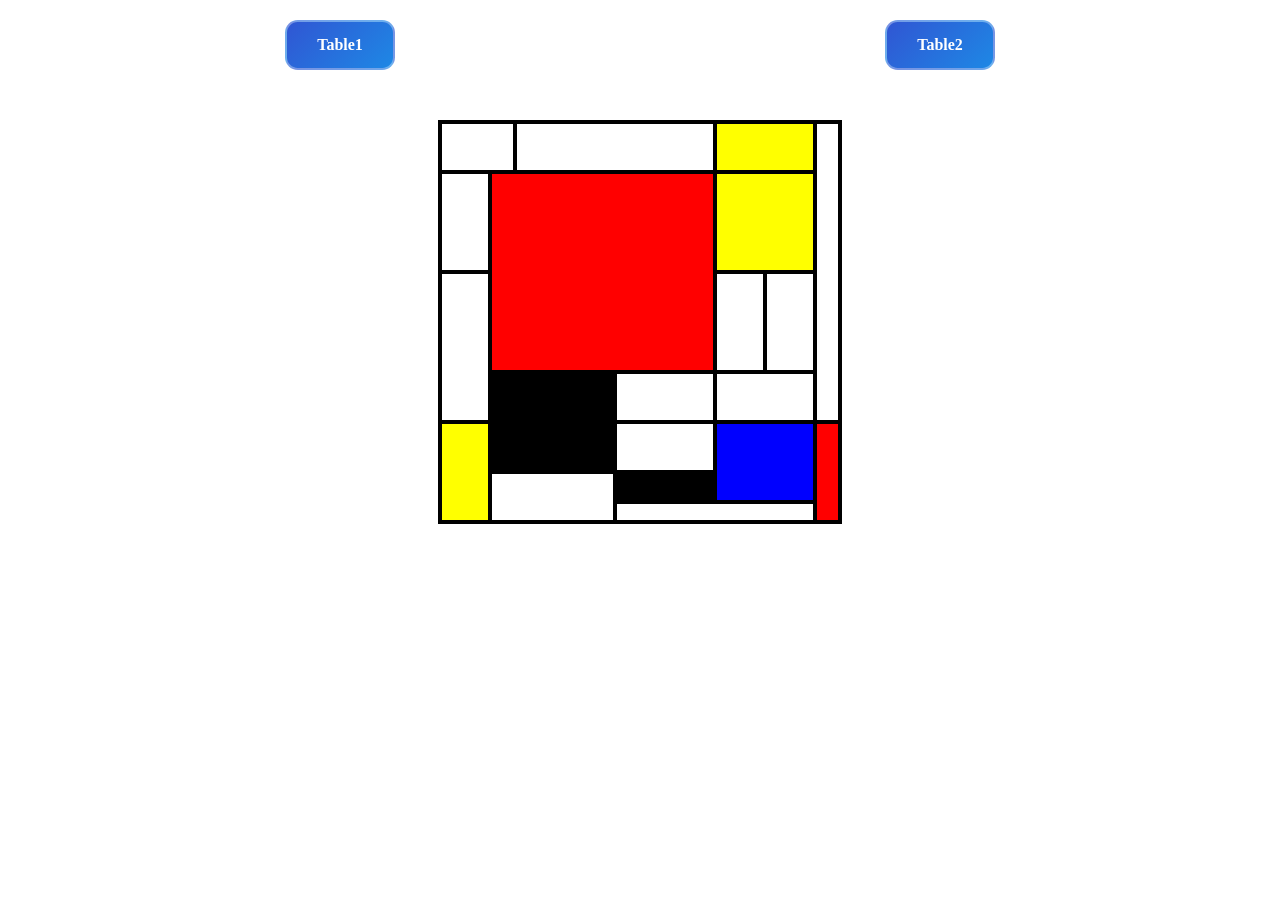
<file: index.html>
<!DOCTYPE html>
<html lang="en">

<head>
  <meta charset="UTF-8">
  <meta name="viewport" content="width=device-width, initial-scale=1.0">
  <link rel="stylesheet" href="styles/style.css">
  <title>Table</title>
</head>

<body>
  <div class="container">
    <div class="btn-box">
      <a href="table/table1.html" class="btn">Table1</a>
      <a href="table/table2.html" class="btn">Table2</a>
    </div>
    <table class="mondriana">

      <colgroup>
        <col style="width: 50px">
        <col style="width: 25px">
        <col style="width: 100px">
        <col style="width: 100px">
        <col style="width: 50px">
        <col style="width: 50px">
        <col style="width: 25px">
      </colgroup>

      <tr>
        <td colspan="2">1-2</td>
        <td colspan="2">3-4</td>
        <td colspan="2" class="yellow">5-6</td>
        <td rowspan="4">7</td>
      </tr>

      <tr>
        <td>8</td>
        <td colspan="3" rowspan="2" class="red">9-10-11 / 16-17-18</td>
        <td colspan="2" class="yellow">12-13</td>
      </tr>

      <tr>
        <td rowspan="2">15-22</td>
        <td>19</td>
        <td>20</td>
      </tr>

      <tr>
        <td colspan="2" rowspan="2" class="black">23-24 / 30-31</td>
        <td>25</td>
        <td colspan="2">26-27</td>
      </tr>

      <tr>
        <td rowspan="3" class="yellow">29-36-43</td>
        <td>32</td>
        <td colspan="2" rowspan="2" class="blue">33-34 / 40-41</td>
        <td rowspan="3" class="red">35</td>
      </tr>

      <tr>
        <td colspan="2" rowspan="2">37-38-44</td>
        <td class="black">39</td>
      </tr>

      <tr>
        <td colspan="3">45-46-47</td>
      </tr>

    </table>
  </div>
</body>

</html>
</file>
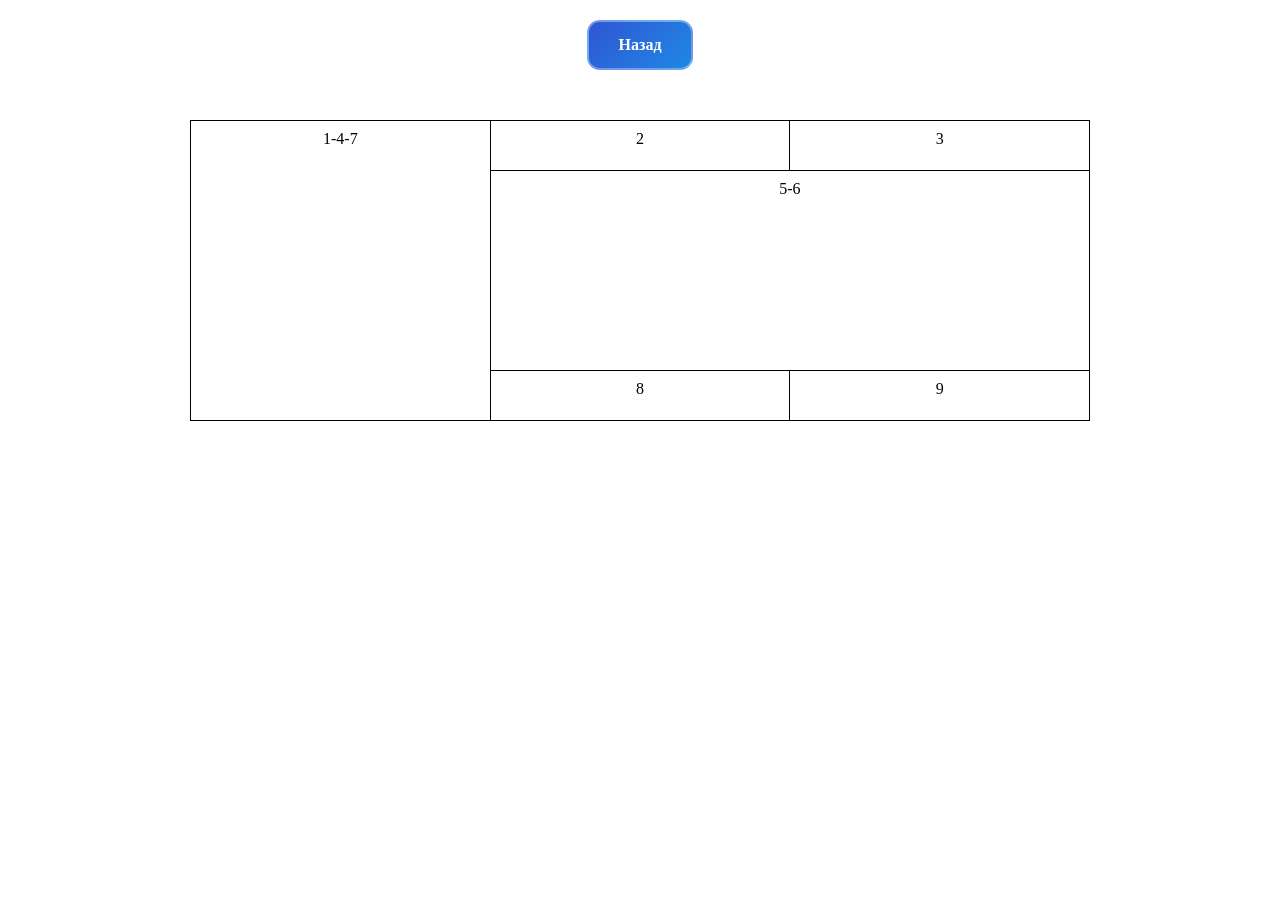
<file: table/table1.html>
<!DOCTYPE html>
<html lang="en">

<head>
  <meta charset="UTF-8">
  <meta name="viewport" content="width=device-width, initial-scale=1.0">
  <link rel="stylesheet" href="../styles/style.css">
  <title>Table1</title>
</head>

<body>
  <div class="container ">
    <div class="btn-box">
      <a class="btn" href="../index.html">Назад</a>
    </div>
    <table class="table1">
      <tr>
        <td rowspan="3">1-4-7</td>
        <td>2</td>
        <td>3</td>
      </tr>
      <tr class="h200">
        <!-- <td>4</td> -->
        <td colspan="2">5-6</td>
        <!-- <td>6</td> -->
      </tr>
      <tr>
        <!-- <td>7</td> -->
        <td>8</td>
        <td>9</td>
      </tr>
    </table>
  </div>
</body>

</html>
</file>
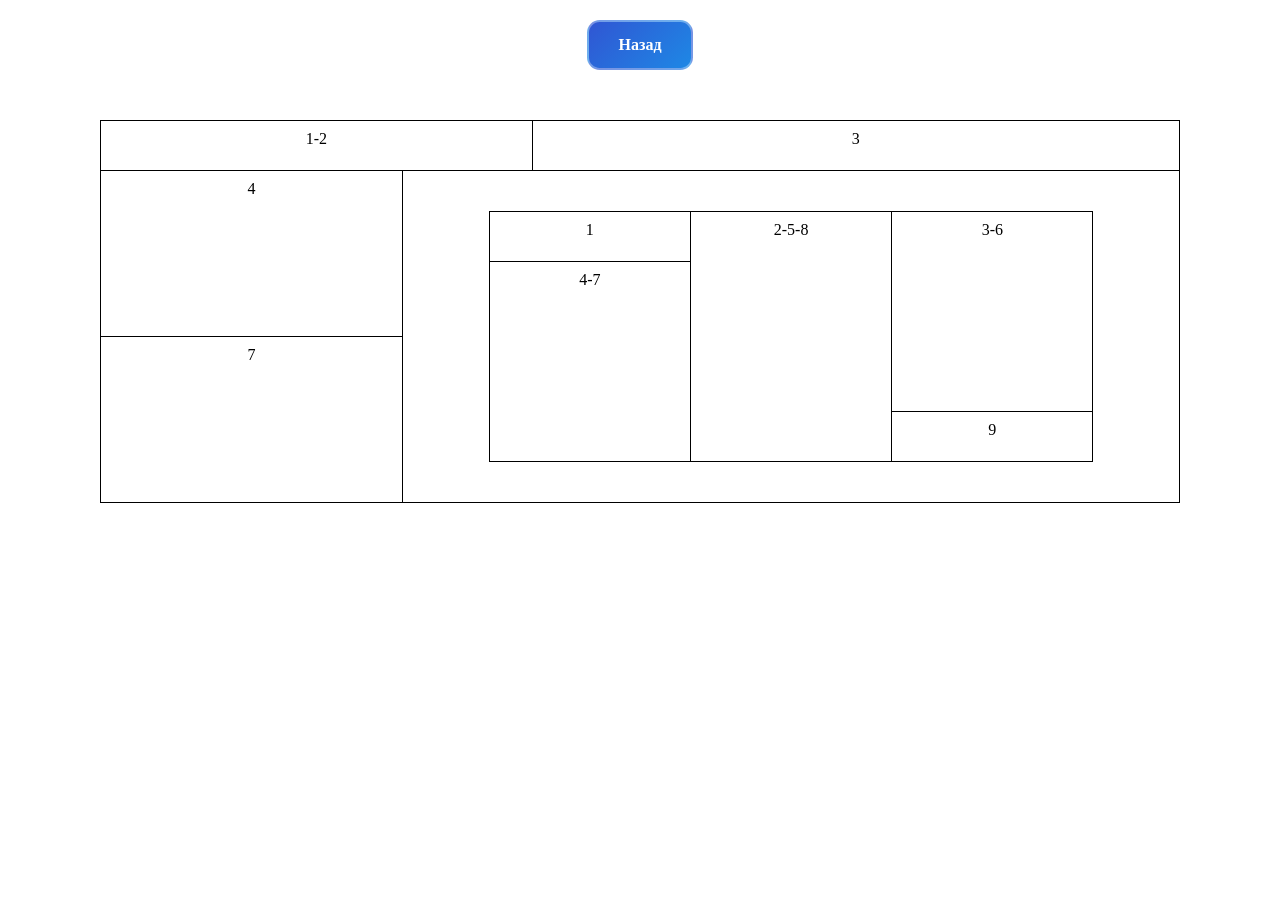
<file: table/table2.html>
<!DOCTYPE html>
<html lang="en">

<head>
  <meta charset="UTF-8">
  <meta name="viewport" content="width=device-width, initial-scale=1.0">
  <link rel="stylesheet" href="../styles/style.css">
  <title>Table2</title>
</head>

<body>
  <div class="container">
    <div class="btn-box">
      <a class="btn" href="../index.html">Назад</a>
    </div>
    <table class="table2">
      <tr>
        <td class="w40" colspan="2">1-2</td>
        <!-- <td>2</td> -->
        <td class="w60">3</td>
      </tr>
      <tr>
        <td class="w28">4</td>
        <td colspan="2" rowspan="2">
          <table class="table2-1">
            <tr>
              <td>1</td>
              <td rowspan="3">2-5-8</td>
              <td class="h200" rowspan="2">3-6</td>
            </tr>
            <tr>
              <td class="h200" rowspan="2">4-7</td>
              <!-- <td>5</td> -->
              <!-- <td>6</td> -->
            </tr>
            <tr>
              <!-- <td>7</td> -->
              <!-- <td>8</td> -->
              <td>9</td>
            </tr>
          </table>
        </td>
        <!-- <td>6</td> -->
      </tr>
      <tr>
        <td class="w28">7</td>
        <!-- <td>8</td> -->
        <!-- <td>9</td> -->
      </tr>
    </table>
  </div>
</body>

</html>
</file>
<file: styles/style.css>
@import url("reset.css");

.container {
  max-width: 1200px;
  margin: 0 auto;
}
td {
  width: 33.33%;
  text-align: center;
  border: 1px solid black;
  padding: 10px;
}

tr {
  height: 50px;
}

table {
  margin: 30px auto;
  border: 1px solid black;
}

.btn-box {
  display: flex;
  justify-content: center;
}
.btn {
  display: block;
  width: fit-content;
  padding: 15px 30px;
  margin: 20px auto;
  background: linear-gradient(135deg, #3056d3 0%, #1e88e5 100%);
  color: white;
  text-decoration: none;
  cursor: pointer;
  font-weight: 600;
  border-radius: 0.8rem;
  border: 2px solid rgba(255, 255, 255, 0.35);
}

/* TABLE1 */

.table1 {
  width: 75%;
}

.h200 {
  height: 200px;
}

/* TABLE2 */

.table2 {
  width: 90%;
}

.w60 {
  width: 60%;
}

.w40 {
  width: 40%;
}

.w28 {
  width: 28%;
}

/* TABLE2-1 */
.table2-1 {
  width: 80%;
}

/* MONDRIANA */
.mondriana {
  width: 400px;
  table-layout: fixed;
  border: 4px solid black;
}

.mondriana td {
  padding: 0;
  border: 4px solid black;
  color: transparent;
}

.mondriana tr {
  height: 50px;
}

.mondriana tr:nth-child(2) {
  height: 100px;
}
.mondriana tr:nth-child(3) {
  height: 100px;
}
.mondriana tr:nth-child(6) {
  height: 30px;
}
.mondriana tr:nth-child(7) {
  height: 20px;
}

/* COLOR CLASSES */
.yellow {
  background-color: yellow;
}

.red {
  background-color: red;
}

.blue {
  background-color: blue;
}

.black {
  background-color: black;
  /* color: white; */
}
</file>
